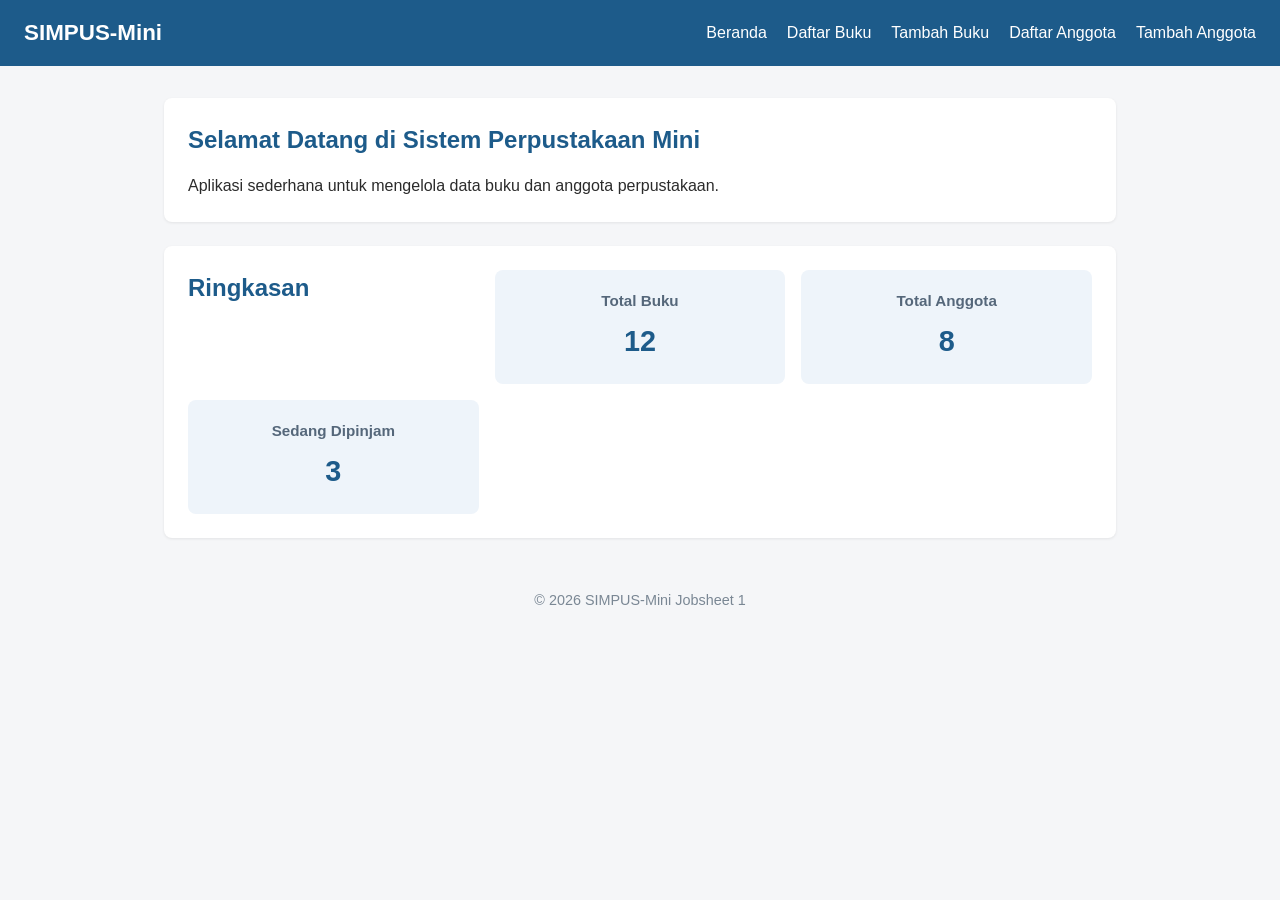
<file: Kelas2/WEB/jobsheet-03/index.html>
<!DOCTYPE html>
<html lang="id">
<head>
    <meta charset="UTF-8">
    <meta name="viewport" content="width=device-width, initial-scale=1.0">
    <title>SIMPUS-Mini Beranda</title>
    <link rel="stylesheet" href="assets/css/style.css">
</head>
<body>
    <header>
        <h1>SIMPUS-Mini</h1>
        <input type="checkbox" id="nav-toggle" class="nav-toggle">
        <label for="nav-toggle" class="nav-toggle-label">&#9776;</label>
        <nav>
            <ul>
                <li><a href="index.html">Beranda</a></li>
                <li><a href="buku/list.html">Daftar Buku</a></li>
                <li><a href="buku/tambah.html">Tambah Buku</a></li>
                <li><a href="anggota/list.html">Daftar Anggota</a></li>
                <li><a href="anggota/tambah.html">Tambah Anggota</a></li>
            </ul>
        </nav>
    </header>

    <main>
        <section>
            <h2>Selamat Datang di Sistem Perpustakaan Mini</h2>
            <p>Aplikasi sederhana untuk mengelola data buku dan anggota perpustakaan.</p>
        </section>

        <section>
            <h2>Ringkasan</h2>
            <article>
                <h3>Total Buku</h3>
                <p>12</p>
            </article>
            <article>
                <h3>Total Anggota</h3>
                <p>8</p>
            </article>
            <article>
                <h3>Sedang Dipinjam</h3>
                <p>3</p>
            </article>
        </section>
    </main>

    <footer>
        <p>© 2026 SIMPUS-Mini Jobsheet 1</p>
    </footer>
</body>
</html>
</file>
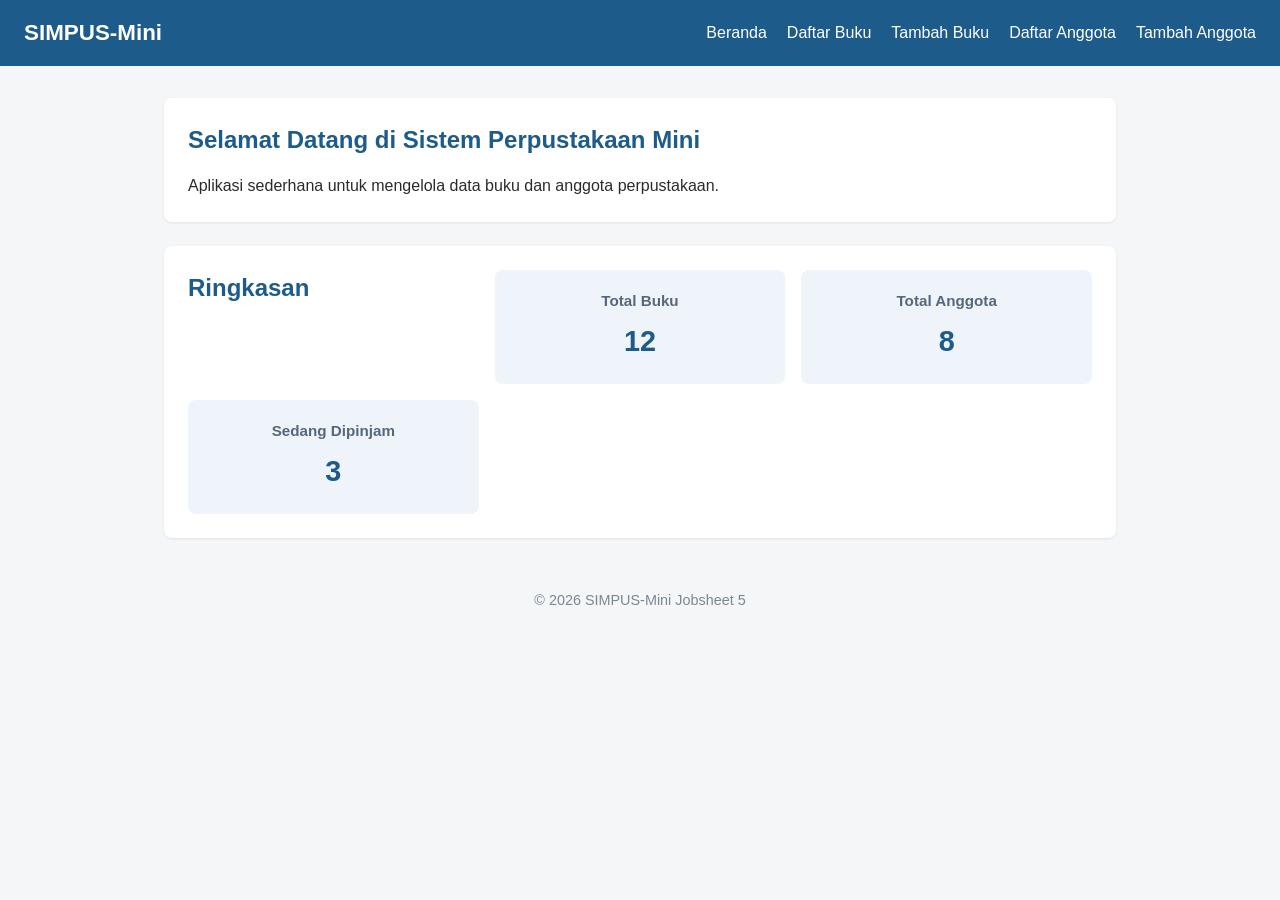
<file: Kelas2/WEB/jobsheet-05/index.html>
<!DOCTYPE html>
<html lang="id">
<head>
    <meta charset="UTF-8">
    <meta name="viewport" content="width=device-width, initial-scale=1.0">
    <title>SIMPUS-Mini Beranda</title>
    <link rel="stylesheet" href="assets/css/style.css">
</head>
<body>
    <header>
        <h1>SIMPUS-Mini</h1>
        <button type="button" id="nav-toggle-btn" class="nav-toggle-label" aria-label="Menu">&#9776;</button>
        <nav>
            <ul>
                <li><a href="index.html">Beranda</a></li>
                <li><a href="buku/list.html">Daftar Buku</a></li>
                <li><a href="buku/tambah.html">Tambah Buku</a></li>
                <li><a href="anggota/list.html">Daftar Anggota</a></li>
                <li><a href="anggota/tambah.html">Tambah Anggota</a></li>
            </ul>
        </nav>
    </header>

    <main>
        <section>
            <h2>Selamat Datang di Sistem Perpustakaan Mini</h2>
            <p>Aplikasi sederhana untuk mengelola data buku dan anggota perpustakaan.</p>
        </section>

        <section>
            <h2>Ringkasan</h2>
            <article>
                <h3>Total Buku</h3>
                <p>12</p>
            </article>
            <article>
                <h3>Total Anggota</h3>
                <p>8</p>
            </article>
            <article>
                <h3>Sedang Dipinjam</h3>
                <p>3</p>
            </article>
        </section>
    </main>

    <footer>
        <p>© 2026 SIMPUS-Mini Jobsheet 5</p>
    </footer>

    <script src="assets/js/app.js"></script>
</body>
</html>
</file>
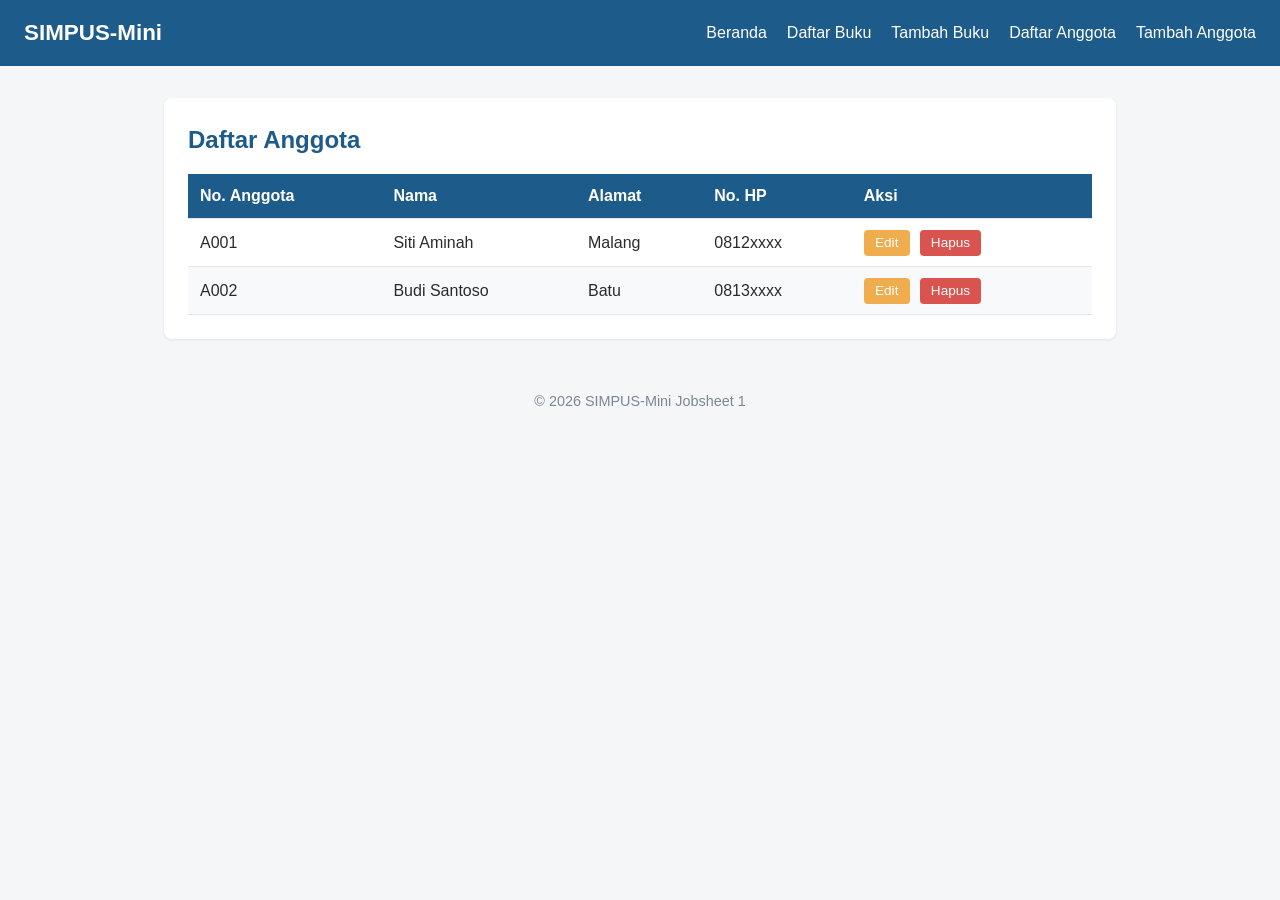
<file: Kelas2/WEB/jobsheet-03/anggota/list.html>
<!DOCTYPE html>
<html lang="id">
<head>
    <meta charset="UTF-8">
    <meta name="viewport" content="width=device-width, initial-scale=1.0">
    <title>SIMPUS-Mini - Daftar Anggota</title>
    <link rel="stylesheet" href="../assets/css/style.css">
</head>
<body>
    <header>
        <h1>SIMPUS-Mini</h1>
        <input type="checkbox" id="nav-toggle" class="nav-toggle">
        <label for="nav-toggle" class="nav-toggle-label">&#9776;</label>
        <nav>
            <ul>
                <li><a href="../index.html">Beranda</a></li>
                <li><a href="../buku/list.html">Daftar Buku</a></li>
                <li><a href="../buku/tambah.html">Tambah Buku</a></li>
                <li><a href="list.html">Daftar Anggota</a></li>
                <li><a href="tambah.html">Tambah Anggota</a></li>
            </ul>
        </nav>
    </header>

    <main>
        <section>
            <h2>Daftar Anggota</h2>
            <div class="table-responsive">
                <table>
                    <thead>
                        <tr>
                            <th>No. Anggota</th>
                            <th>Nama</th>
                            <th>Alamat</th>
                            <th>No. HP</th>
                            <th>Aksi</th>
                        </tr>
                    </thead>
                    <tbody>
                        <tr>
                            <td>A001</td>
                            <td>Siti Aminah</td>
                            <td>Malang</td>
                            <td>0812xxxx</td>
                            <td>
                                <button type="button">Edit</button>
                                <button type="button">Hapus</button>
                            </td>
                        </tr>
                        <tr>
                            <td>A002</td>
                            <td>Budi Santoso</td>
                            <td>Batu</td>
                            <td>0813xxxx</td>
                            <td>
                                <button type="button">Edit</button>
                                <button type="button">Hapus</button>
                            </td>
                        </tr>
                    </tbody>
                </table>
            </div>
        </section>
    </main>

    <footer>
        <p>© 2026 SIMPUS-Mini Jobsheet 1</p>
    </footer>
</body>
</html>
</file>
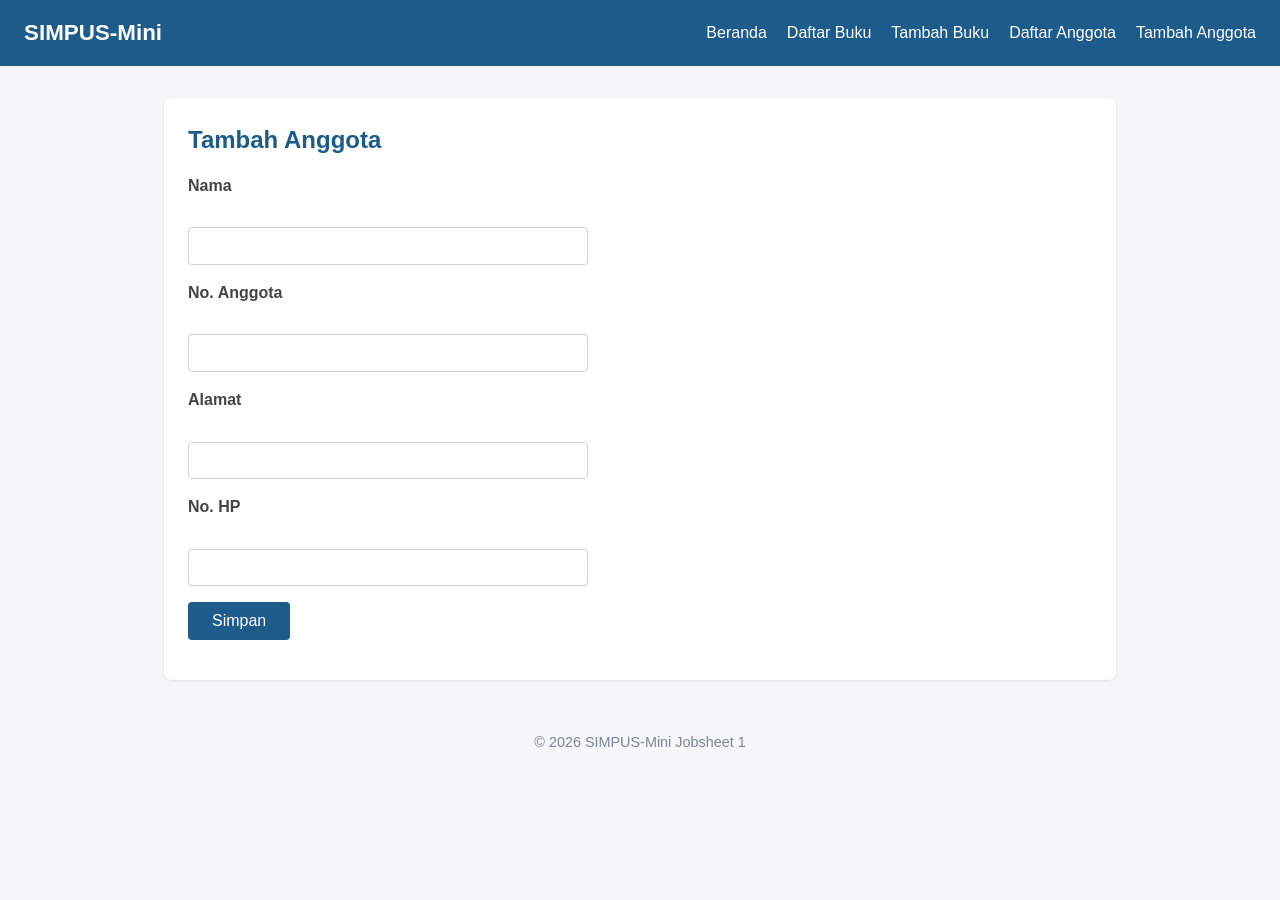
<file: Kelas2/WEB/jobsheet-03/anggota/tambah.html>
<!DOCTYPE html>
<html lang="id">
<head>
    <meta charset="UTF-8">
    <meta name="viewport" content="width=device-width, initial-scale=1.0">
    <title>SIMPUS-Mini - Tambah Anggota</title>
    <link rel="stylesheet" href="../assets/css/style.css">
</head>
<body>
    <header>
        <h1>SIMPUS-Mini</h1>
        <input type="checkbox" id="nav-toggle" class="nav-toggle">
        <label for="nav-toggle" class="nav-toggle-label">&#9776;</label>
        <nav>
            <ul>
                <li><a href="../index.html">Beranda</a></li>
                <li><a href="../buku/list.html">Daftar Buku</a></li>
                <li><a href="../buku/tambah.html">Tambah Buku</a></li>
                <li><a href="list.html">Daftar Anggota</a></li>
                <li><a href="tambah.html">Tambah Anggota</a></li>
            </ul>
        </nav>
    </header>

    <main>
        <section>
            <h2>Tambah Anggota</h2>
            <form>
                <p>
                    <label for="nama">Nama</label><br>
                    <input type="text" id="nama" name="nama" required>
                </p>
                <p>
                    <label for="no_anggota">No. Anggota</label><br>
                    <input type="text" id="no_anggota" name="no_anggota" required>
                </p>
                <p>
                    <label for="alamat">Alamat</label><br>
                    <input type="text" id="alamat" name="alamat">
                </p>
                <p>
                    <label for="no_hp">No. HP</label><br>
                    <input type="text" id="no_hp" name="no_hp">
                </p>
                <p>
                    <button type="submit">Simpan</button>
                </p>
            </form>
        </section>
    </main>

    <footer>
        <p>© 2026 SIMPUS-Mini Jobsheet 1</p>
    </footer>
</body>
</html>
</file>
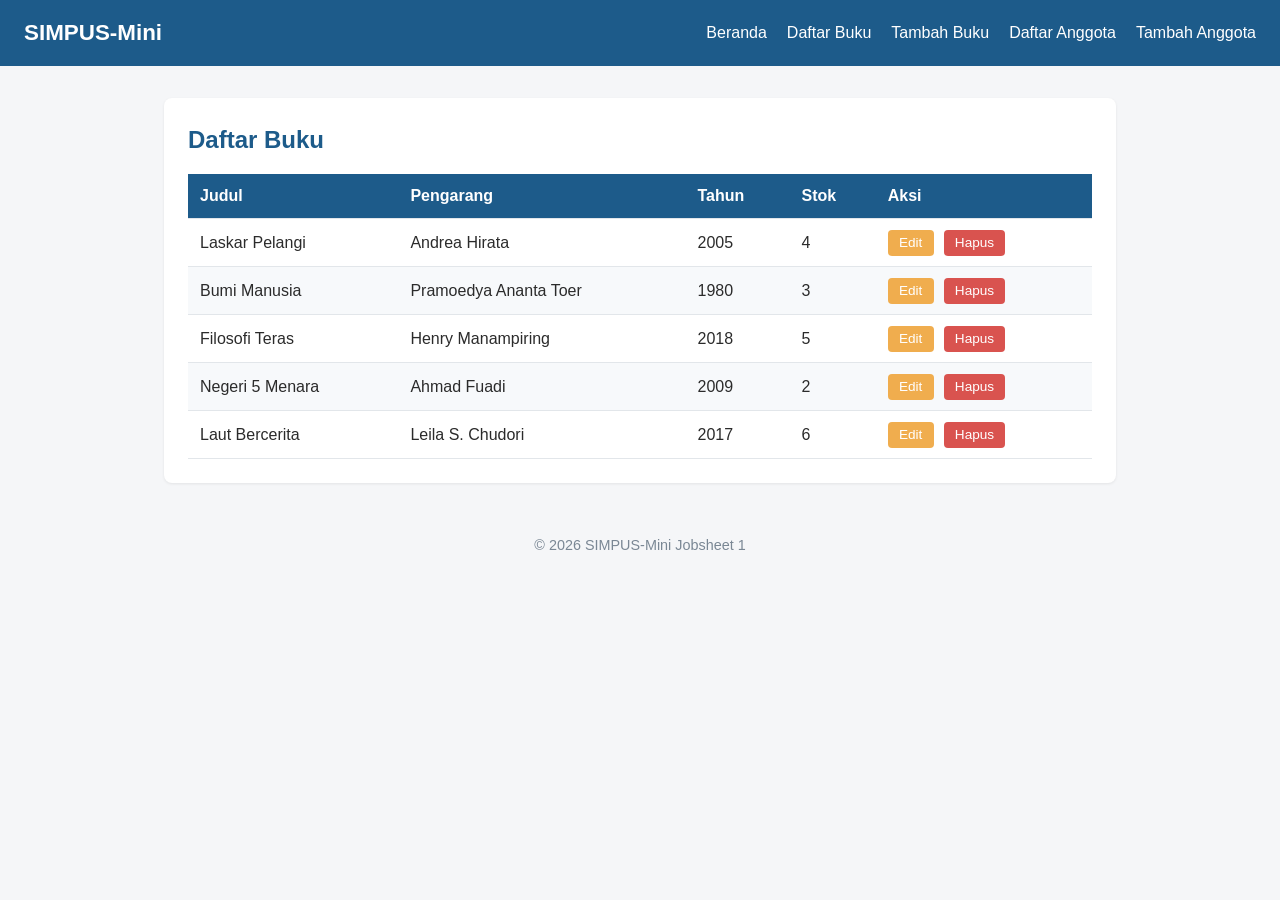
<file: Kelas2/WEB/jobsheet-03/buku/list.html>
<!DOCTYPE html>
<html lang="id">
<head>
    <meta charset="UTF-8">
    <meta name="viewport" content="width=device-width, initial-scale=1.0">
    <title>SIMPUS-Mini - Daftar Buku</title>
    <link rel="stylesheet" href="../assets/css/style.css">
</head>
<body>
    <header>
        <h1>SIMPUS-Mini</h1>
        <input type="checkbox" id="nav-toggle" class="nav-toggle">
        <label for="nav-toggle" class="nav-toggle-label">&#9776;</label>
        <nav>
            <ul>
                <li><a href="../index.html">Beranda</a></li>
                <li><a href="list.html">Daftar Buku</a></li>
                <li><a href="tambah.html">Tambah Buku</a></li>
                <li><a href="../anggota/list.html">Daftar Anggota</a></li>
                <li><a href="../anggota/tambah.html">Tambah Anggota</a></li>
            </ul>
        </nav>
    </header>

    <main>
        <section>
            <h2>Daftar Buku</h2>
            <div class="table-responsive">
                <table>
                    <thead>
                        <tr>
                            <th>Judul</th>
                            <th>Pengarang</th>
                            <th>Tahun</th>
                            <th>Stok</th>
                            <th>Aksi</th>
                        </tr>
                    </thead>
                    <tbody>
                        <tr>
                            <td>Laskar Pelangi</td>
                            <td>Andrea Hirata</td>
                            <td>2005</td>
                            <td>4</td>
                            <td>
                                <button type="button">Edit</button>
                                <button type="button">Hapus</button>
                            </td>
                        </tr>
                        <tr>
                            <td>Bumi Manusia</td>
                            <td>Pramoedya Ananta Toer</td>
                            <td>1980</td>
                            <td>3</td>
                            <td>
                                <button type="button">Edit</button>
                                <button type="button">Hapus</button>
                            </td>
                        </tr>
                        <tr>
                            <td>Filosofi Teras</td>
                            <td>Henry Manampiring</td>
                            <td>2018</td>
                            <td>5</td>
                            <td>
                                <button type="button">Edit</button>
                                <button type="button">Hapus</button>
                            </td>
                        </tr>
                        <tr>
                            <td>Negeri 5 Menara</td>
                            <td>Ahmad Fuadi</td>
                            <td>2009</td>
                            <td>2</td>
                            <td>
                                <button type="button">Edit</button>
                                <button type="button">Hapus</button>
                            </td>
                        </tr>
                        <tr>
                            <td>Laut Bercerita</td>
                            <td>Leila S. Chudori</td>
                            <td>2017</td>
                            <td>6</td>
                            <td>
                                <button type="button">Edit</button>
                                <button type="button">Hapus</button>
                            </td>
                        </tr>
                    </tbody>
                </table>
            </div>
        </section>
    </main>

    <footer>
        <p>© 2026 SIMPUS-Mini Jobsheet 1</p>
    </footer>
</body>
</html>
</file>
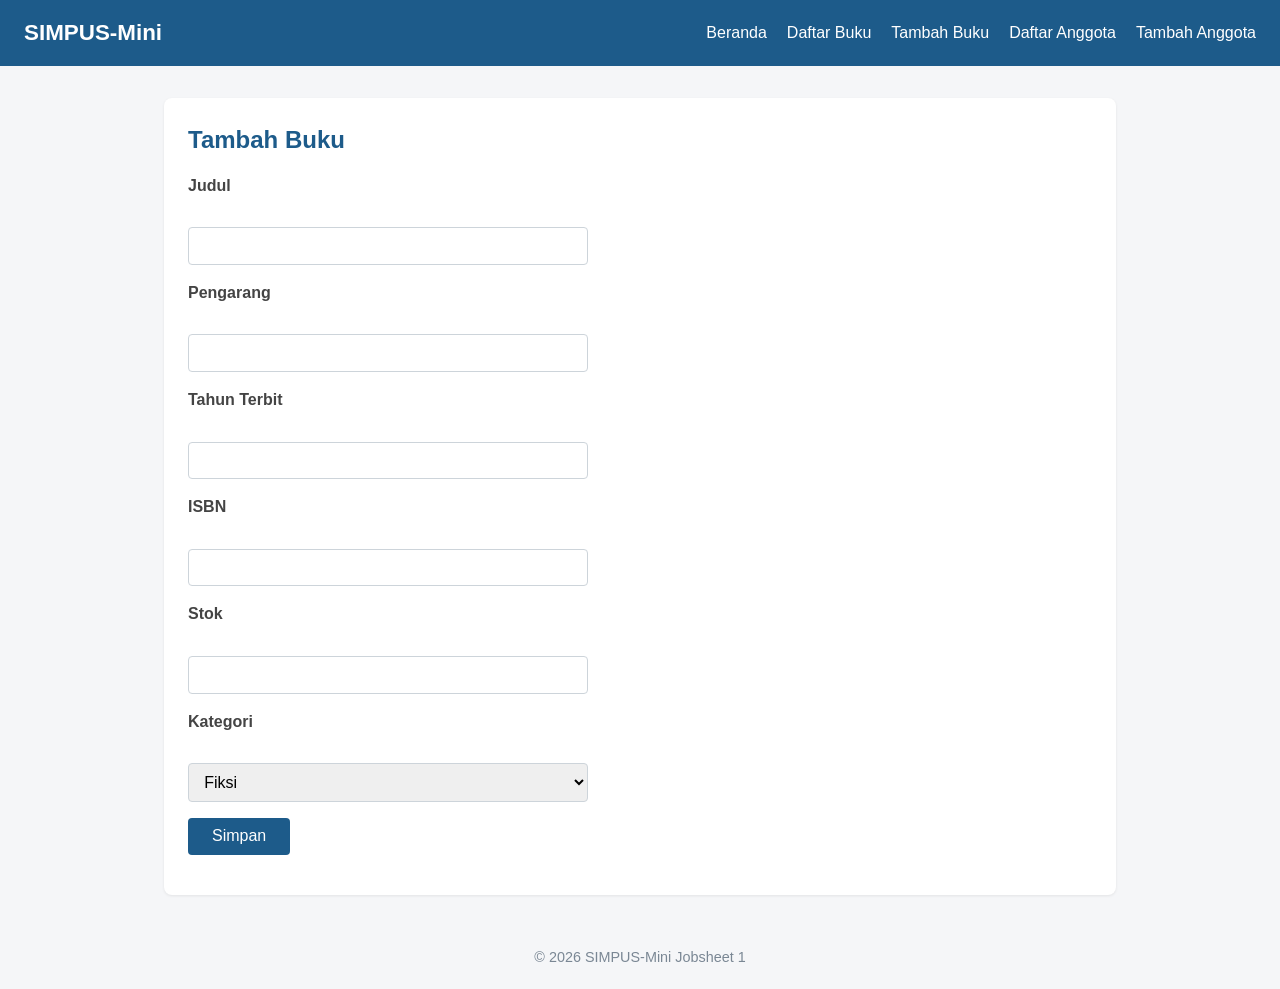
<file: Kelas2/WEB/jobsheet-03/buku/tambah.html>
<!DOCTYPE html>
<html lang="id">
<head>
    <meta charset="UTF-8">
    <meta name="viewport" content="width=device-width, initial-scale=1.0">
    <title>SIMPUS-Mini - Tambah Buku</title>
    <link rel="stylesheet" href="../assets/css/style.css">
</head>
<body>
    <header>
        <h1>SIMPUS-Mini</h1>
        <input type="checkbox" id="nav-toggle" class="nav-toggle">
        <label for="nav-toggle" class="nav-toggle-label">&#9776;</label>
        <nav>
            <ul>
                <li><a href="../index.html">Beranda</a></li>
                <li><a href="list.html">Daftar Buku</a></li>
                <li><a href="tambah.html">Tambah Buku</a></li>
                <li><a href="../anggota/list.html">Daftar Anggota</a></li>
                <li><a href="../anggota/tambah.html">Tambah Anggota</a></li>
            </ul>
        </nav>
    </header>

    <main>
        <section>
            <h2>Tambah Buku</h2>
            <form>
                <p>
                    <label for="judul">Judul</label><br>
                    <input type="text" id="judul" name="judul" required>
                </p>
                <p>
                    <label for="pengarang">Pengarang</label><br>
                    <input type="text" id="pengarang" name="pengarang" required>
                </p>
                <p>
                    <label for="tahun">Tahun Terbit</label><br>
                    <input type="number" id="tahun" name="tahun" min="1900" max="2026" required>
                </p>
                <p>
                    <label for="isbn">ISBN</label><br>
                    <input type="text" id="isbn" name="isbn">
                </p>
                <p>
                    <label for="stok">Stok</label><br>
                    <input type="number" id="stok" name="stok" min="0" required>
                </p>
                <p>
                    <label for="kategori">Kategori</label><br>
                    <select id="kategori" name="kategori">
                        <option value="fiksi">Fiksi</option>
                        <option value="non-fiksi">Non-Fiksi</option>
                        <option value="referensi">Referensi</option>
                    </select>
                </p>
                <p>
                    <button type="submit">Simpan</button>
                </p>
            </form>
        </section>
    </main>

    <footer>
        <p>© 2026 SIMPUS-Mini Jobsheet 1</p>
    </footer>
</body>
</html>
</file>
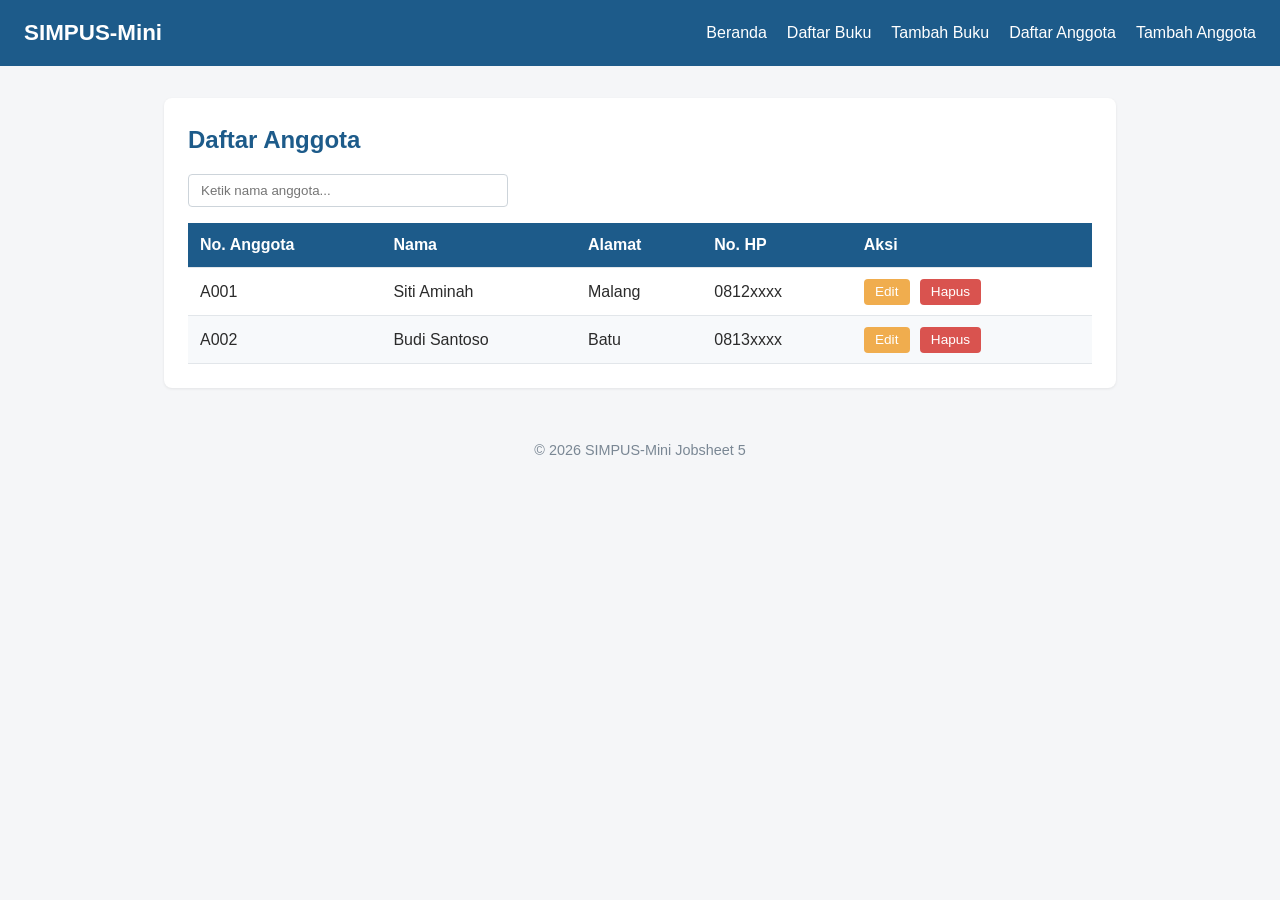
<file: Kelas2/WEB/jobsheet-05/anggota/list.html>
<!DOCTYPE html>
<html lang="id">
<head>
    <meta charset="UTF-8">
    <meta name="viewport" content="width=device-width, initial-scale=1.0">
    <title>SIMPUS-Mini - Daftar Anggota</title>
    <link rel="stylesheet" href="../assets/css/style.css">
</head>
<body>
    <header>
        <h1>SIMPUS-Mini</h1>
        <button type="button" id="nav-toggle-btn" class="nav-toggle-label" aria-label="Menu">&#9776;</button>
        <nav>
            <ul>
                <li><a href="../index.html">Beranda</a></li>
                <li><a href="../buku/list.html">Daftar Buku</a></li>
                <li><a href="../buku/tambah.html">Tambah Buku</a></li>
                <li><a href="list.html">Daftar Anggota</a></li>
                <li><a href="tambah.html">Tambah Anggota</a></li>
            </ul>
        </nav>
    </header>

    <main>
        <section>
            <h2>Daftar Anggota</h2>
            <div class="search-box">
                <input type="text" id="search-input" placeholder="Ketik nama anggota...">
            </div>
            <div class="table-responsive">
                <table>
                    <thead>
                        <tr>
                            <th>No. Anggota</th>
                            <th>Nama</th>
                            <th>Alamat</th>
                            <th>No. HP</th>
                            <th>Aksi</th>
                        </tr>
                    </thead>
                    <tbody>
                        <tr>
                            <td>A001</td>
                            <td>Siti Aminah</td>
                            <td>Malang</td>
                            <td>0812xxxx</td>
                            <td>
                                <button type="button">Edit</button>
                                <button type="button" class="btn-hapus">Hapus</button>
                            </td>
                        </tr>
                        <tr>
                            <td>A002</td>
                            <td>Budi Santoso</td>
                            <td>Batu</td>
                            <td>0813xxxx</td>
                            <td>
                                <button type="button">Edit</button>
                                <button type="button" class="btn-hapus">Hapus</button>
                            </td>
                        </tr>
                    </tbody>
                </table>
            </div>
        </section>
    </main>

    <footer>
        <p>© 2026 SIMPUS-Mini Jobsheet 5</p>
    </footer>

    <script src="../assets/js/app.js"></script>
</body>
</html>
</file>
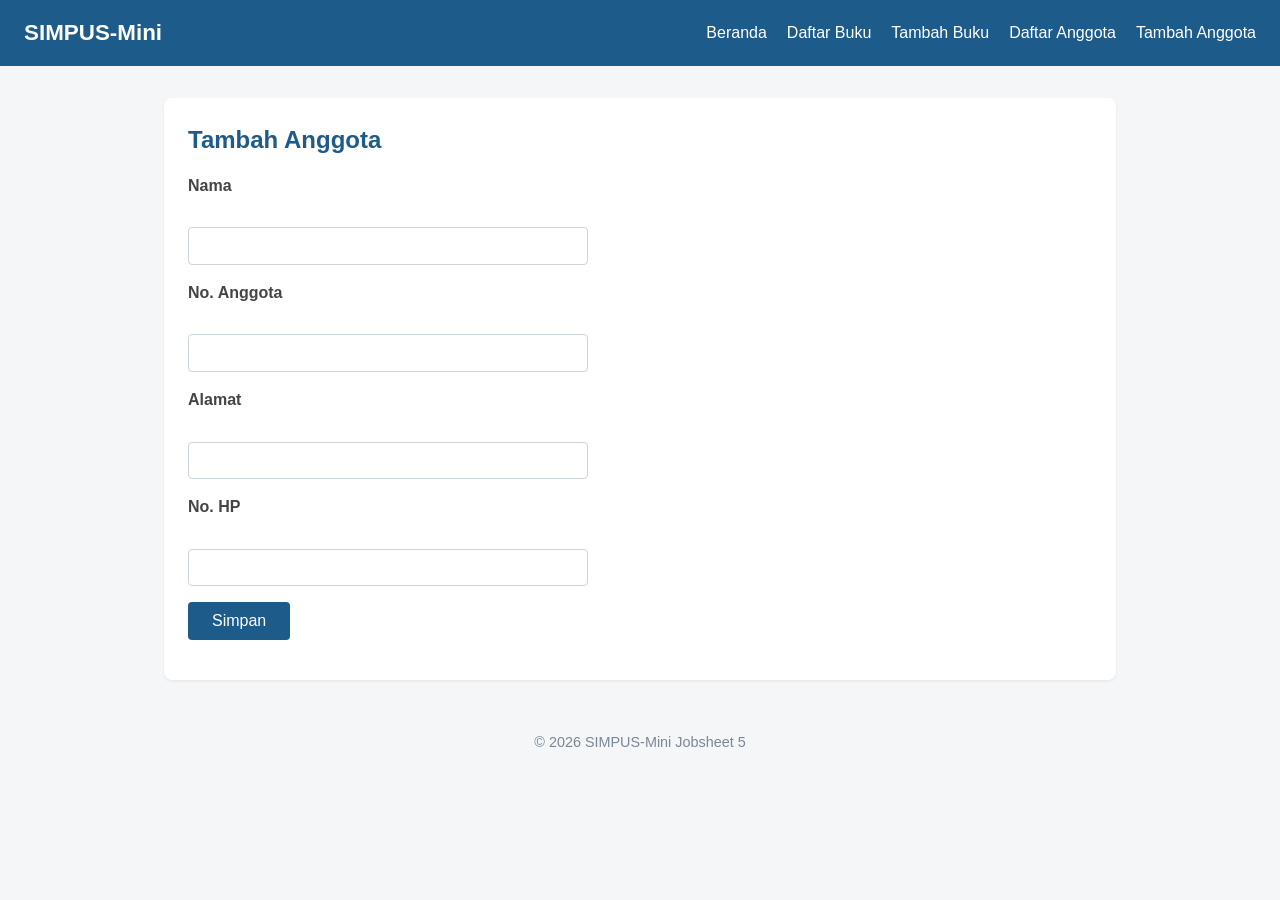
<file: Kelas2/WEB/jobsheet-05/anggota/tambah.html>
<!DOCTYPE html>
<html lang="id">
<head>
    <meta charset="UTF-8">
    <meta name="viewport" content="width=device-width, initial-scale=1.0">
    <title>SIMPUS-Mini - Tambah Anggota</title>
    <link rel="stylesheet" href="../assets/css/style.css">
</head>
<body>
    <header>
        <h1>SIMPUS-Mini</h1>
        <button type="button" id="nav-toggle-btn" class="nav-toggle-label" aria-label="Menu">&#9776;</button>
        <nav>
            <ul>
                <li><a href="../index.html">Beranda</a></li>
                <li><a href="../buku/list.html">Daftar Buku</a></li>
                <li><a href="../buku/tambah.html">Tambah Buku</a></li>
                <li><a href="list.html">Daftar Anggota</a></li>
                <li><a href="tambah.html">Tambah Anggota</a></li>
            </ul>
        </nav>
    </header>

    <main>
        <section>
            <h2>Tambah Anggota</h2>
            <form id="form-tambah">
                <p>
                    <label for="nama">Nama</label><br>
                    <input type="text" id="nama" name="nama">
                </p>
                <p>
                    <label for="no_anggota">No. Anggota</label><br>
                    <input type="text" id="no_anggota" name="no_anggota">
                </p>
                <p>
                    <label for="alamat">Alamat</label><br>
                    <input type="text" id="alamat" name="alamat">
                </p>
                <p>
                    <label for="no_hp">No. HP</label><br>
                    <input type="text" id="no_hp" name="no_hp">
                </p>
                <p>
                    <button type="submit">Simpan</button>
                </p>
            </form>
        </section>
    </main>

    <footer>
        <p>© 2026 SIMPUS-Mini Jobsheet 5</p>
    </footer>

    <script src="../assets/js/app.js"></script>
</body>
</html>
</file>
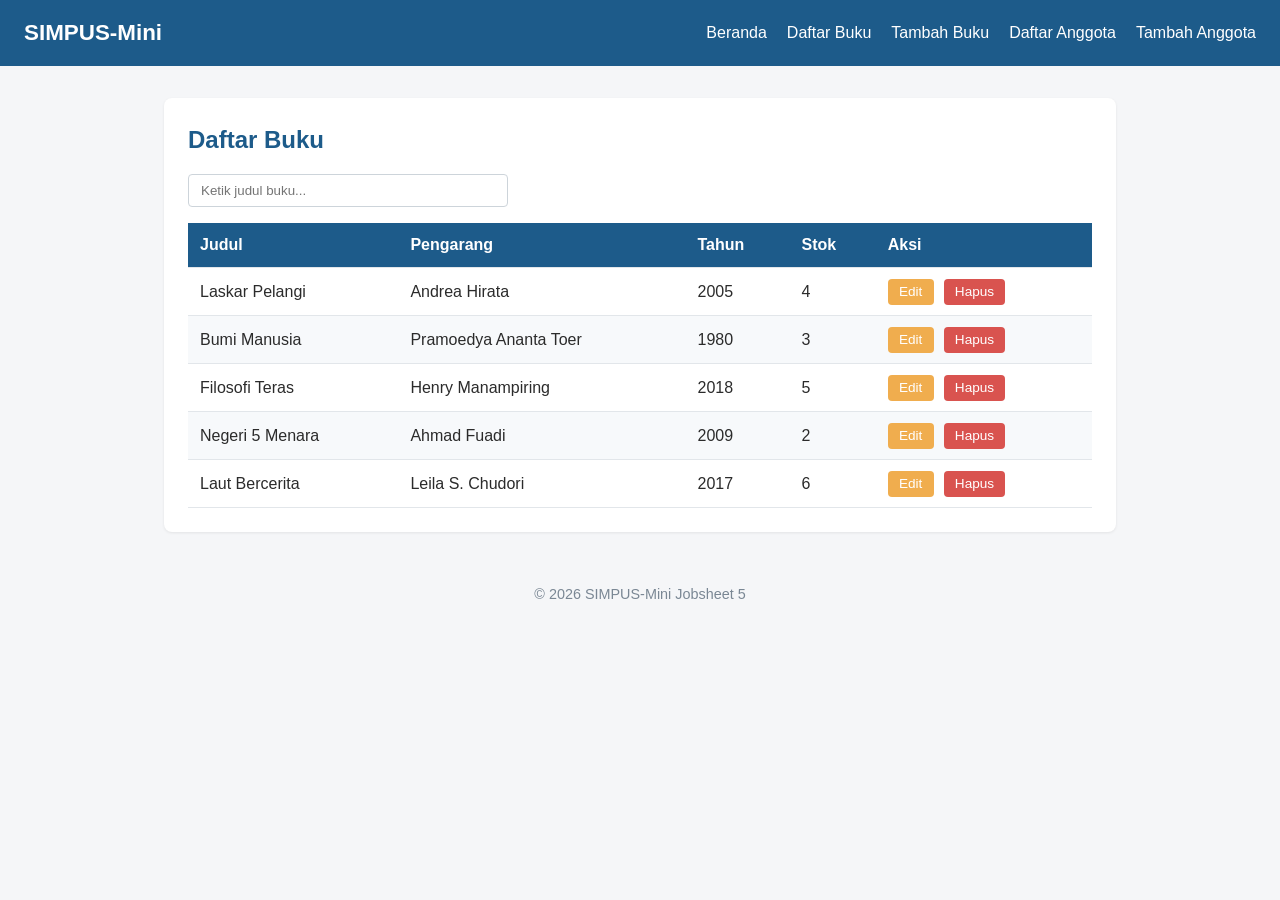
<file: Kelas2/WEB/jobsheet-05/buku/list.html>
<!DOCTYPE html>
<html lang="id">
<head>
    <meta charset="UTF-8">
    <meta name="viewport" content="width=device-width, initial-scale=1.0">
    <title>SIMPUS-Mini - Daftar Buku</title>
    <link rel="stylesheet" href="../assets/css/style.css">
</head>
<body>
    <header>
        <h1>SIMPUS-Mini</h1>
        <button type="button" id="nav-toggle-btn" class="nav-toggle-label" aria-label="Menu">&#9776;</button>
        <nav>
            <ul>
                <li><a href="../index.html">Beranda</a></li>
                <li><a href="list.html">Daftar Buku</a></li>
                <li><a href="tambah.html">Tambah Buku</a></li>
                <li><a href="../anggota/list.html">Daftar Anggota</a></li>
                <li><a href="../anggota/tambah.html">Tambah Anggota</a></li>
            </ul>
        </nav>
    </header>

    <main>
        <section>
            <h2>Daftar Buku</h2>
            <div class="search-box">
                <input type="text" id="search-input" placeholder="Ketik judul buku...">
            </div>
            <div class="table-responsive">
                <table>
                    <thead>
                        <tr>
                            <th>Judul</th>
                            <th>Pengarang</th>
                            <th>Tahun</th>
                            <th>Stok</th>
                            <th>Aksi</th>
                        </tr>
                    </thead>
                    <tbody>
                        <tr>
                            <td>Laskar Pelangi</td>
                            <td>Andrea Hirata</td>
                            <td>2005</td>
                            <td>4</td>
                            <td>
                                <button type="button">Edit</button>
                                <button type="button" class="btn-hapus">Hapus</button>
                            </td>
                        </tr>
                        <tr>
                            <td>Bumi Manusia</td>
                            <td>Pramoedya Ananta Toer</td>
                            <td>1980</td>
                            <td>3</td>
                            <td>
                                <button type="button">Edit</button>
                                <button type="button" class="btn-hapus">Hapus</button>
                            </td>
                        </tr>
                        <tr>
                            <td>Filosofi Teras</td>
                            <td>Henry Manampiring</td>
                            <td>2018</td>
                            <td>5</td>
                            <td>
                                <button type="button">Edit</button>
                                <button type="button" class="btn-hapus">Hapus</button>
                            </td>
                        </tr>
                        <tr>
                            <td>Negeri 5 Menara</td>
                            <td>Ahmad Fuadi</td>
                            <td>2009</td>
                            <td>2</td>
                            <td>
                                <button type="button">Edit</button>
                                <button type="button" class="btn-hapus">Hapus</button>
                            </td>
                        </tr>
                        <tr>
                            <td>Laut Bercerita</td>
                            <td>Leila S. Chudori</td>
                            <td>2017</td>
                            <td>6</td>
                            <td>
                                <button type="button">Edit</button>
                                <button type="button" class="btn-hapus">Hapus</button>
                            </td>
                        </tr>
                    </tbody>
                </table>
            </div>
        </section>
    </main>

    <footer>
        <p>© 2026 SIMPUS-Mini Jobsheet 5</p>
    </footer>

    <script src="../assets/js/app.js"></script>
</body>
</html>
</file>
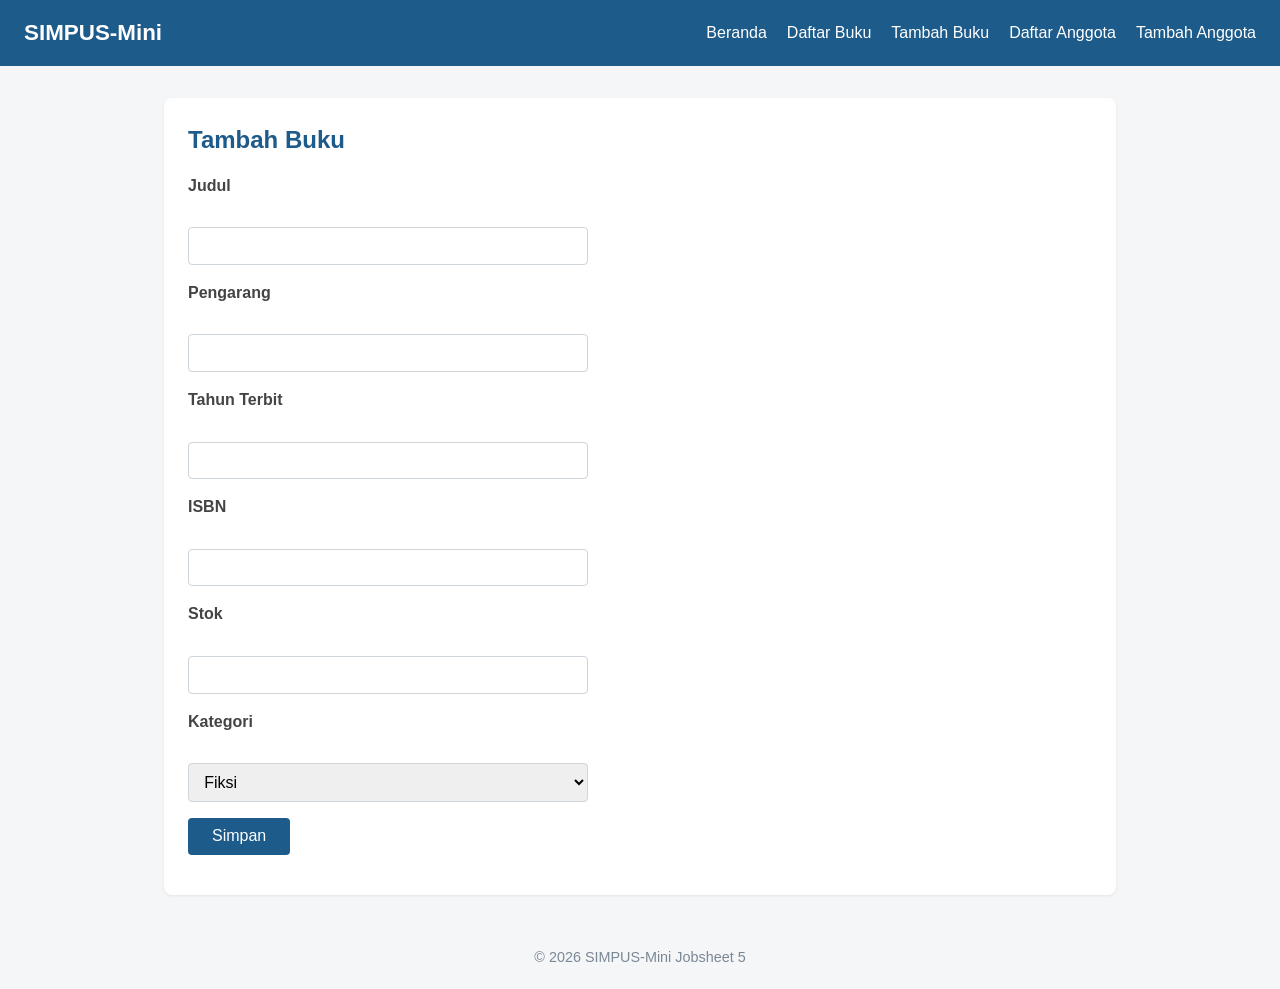
<file: Kelas2/WEB/jobsheet-05/buku/tambah.html>
<!DOCTYPE html>
<html lang="id">
<head>
    <meta charset="UTF-8">
    <meta name="viewport" content="width=device-width, initial-scale=1.0">
    <title>SIMPUS-Mini - Tambah Buku</title>
    <link rel="stylesheet" href="../assets/css/style.css">
</head>
<body>
    <header>
        <h1>SIMPUS-Mini</h1>
        <button type="button" id="nav-toggle-btn" class="nav-toggle-label" aria-label="Menu">&#9776;</button>
        <nav>
            <ul>
                <li><a href="../index.html">Beranda</a></li>
                <li><a href="list.html">Daftar Buku</a></li>
                <li><a href="tambah.html">Tambah Buku</a></li>
                <li><a href="../anggota/list.html">Daftar Anggota</a></li>
                <li><a href="../anggota/tambah.html">Tambah Anggota</a></li>
            </ul>
        </nav>
    </header>

    <main>
        <section>
            <h2>Tambah Buku</h2>
            <form id="form-tambah">
                <p>
                    <label for="judul">Judul</label><br>
                    <input type="text" id="judul" name="judul">
                </p>
                <p>
                    <label for="pengarang">Pengarang</label><br>
                    <input type="text" id="pengarang" name="pengarang">
                </p>
                <p>
                    <label for="tahun">Tahun Terbit</label><br>
                    <input type="number" id="tahun" name="tahun">
                </p>
                <p>
                    <label for="isbn">ISBN</label><br>
                    <input type="text" id="isbn" name="isbn">
                </p>
                <p>
                    <label for="stok">Stok</label><br>
                    <input type="number" id="stok" name="stok">
                </p>
                <p>
                    <label for="kategori">Kategori</label><br>
                    <select id="kategori" name="kategori">
                        <option value="fiksi">Fiksi</option>
                        <option value="non-fiksi">Non-Fiksi</option>
                        <option value="referensi">Referensi</option>
                    </select>
                </p>
                <p>
                    <button type="submit">Simpan</button>
                </p>
            </form>
        </section>
    </main>

    <footer>
        <p>© 2026 SIMPUS-Mini Jobsheet 5</p>
    </footer>

    <script src="../assets/js/app.js"></script>
</body>
</html>
</file>
<file: Kelas2/WEB/jobsheet-03/assets/css/style.css>
/* ============================================================
   1. Reset & Body Base Style
   ============================================================ */
* {
    box-sizing: border-box;
    margin: 0;
    padding: 0;
}

body {
    font-family: "Segoe UI", Arial, sans-serif;
    color: #2b2b2b;
    background-color: #f5f6f8;
    line-height: 1.5;
}

a {
    color: #1d5b8a;
    text-decoration: none;
}

a:hover {
    text-decoration: underline;
}

/* ============================================================
   2. Header & Navbar (Flexbox & Checkbox Hack Base)
   ============================================================ */
header {
    background-color: #1d5b8a;
    color: #fff;
    padding: 1rem 1.5rem;
    display: flex;
    align-items: center;
    justify-content: space-between;
    flex-wrap: wrap;
}

header h1 {
    font-size: 1.4rem;
}

/* Checkbox hack base style (sembunyikan pada desktop) */
.nav-toggle {
    display: none;
}

.nav-toggle-label {
    display: none;
    font-size: 1.6rem;
    color: #fff;
    cursor: pointer;
}

header nav ul {
    list-style: none;
    display: flex;
    gap: 1.25rem;
}

header nav a {
    color: #fff;
    font-weight: 500;
}

/* ============================================================
   3. Layout: Main & Section (Cards)
   ============================================================ */
main {
    max-width: 1000px;
    margin: 2rem auto;
    padding: 0 1.5rem;
}

section {
    background-color: #fff;
    border-radius: 8px;
    padding: 1.5rem;
    margin-bottom: 1.5rem;
    box-shadow: 0 1px 3px rgba(0, 0, 0, 0.08);
}

section h2 {
    margin-bottom: 1rem;
    color: #1d5b8a;
}

/* ============================================================
   4. Stats Cards (CSS Grid)
   ============================================================ */
main section:nth-of-type(2) {
    display: grid;
    grid-template-columns: repeat(3, 1fr);
    gap: 1rem;
}

main section:nth-of-type(2) article {
    background-color: #eef4fa;
    border-radius: 8px;
    padding: 1.25rem;
    text-align: center;
}

main section:nth-of-type(2) article h3 {
    font-size: 0.95rem;
    color: #55677a;
    margin-bottom: 0.5rem;
}

main section:nth-of-type(2) article p {
    font-size: 1.8rem;
    font-weight: 700;
    color: #1d5b8a;
}

/* ============================================================
   5. Tabel Data & Responsive Wrapper
   ============================================================ */
.table-responsive {
    overflow-x: auto;
}

table {
    width: 100%;
    border-collapse: collapse;
}

th, td {
    text-align: left;
    padding: 0.65rem 0.75rem;
    border-bottom: 1px solid #e2e6ea;
}

thead {
    background-color: #1d5b8a;
    color: #fff;
}

tbody tr:nth-child(even) {
    background-color: #f7f9fb;
}

tbody tr:hover {
    background-color: #eef4fa;
}

td button {
    padding: 0.35rem 0.7rem;
    margin-right: 0.35rem;
    border: none;
    border-radius: 4px;
    cursor: pointer;
    font-size: 0.85rem;
}

td button:first-of-type {
    background-color: #f0ad4e;
    color: #fff;
}

td button:last-of-type {
    background-color: #d9534f;
    color: #fff;
}

/* ============================================================
   6. Form & Input
   ============================================================ */
form p {
    margin-bottom: 1rem;
}

form label {
    display: block;
    margin-bottom: 0.35rem;
    font-weight: 600;
    color: #444;
}

form input,
form select {
    width: 100%;
    max-width: 400px;
    padding: 0.55rem 0.7rem;
    border: 1px solid #cdd4da;
    border-radius: 4px;
    font-size: 1rem;
}

form button[type="submit"] {
    background-color: #1d5b8a;
    color: #fff;
    border: none;
    padding: 0.6rem 1.5rem;
    border-radius: 4px;
    font-size: 1rem;
    cursor: pointer;
}

form button[type="submit"]:hover {
    background-color: #164869;
}

/* ============================================================
   7. Footer
   ============================================================ */
footer {
    text-align: center;
    padding: 1.25rem;
    color: #7a8794;
    font-size: 0.9rem;
}

/* ============================================================
   8. Responsive Breakpoints (Media Queries)
   ============================================================ */

/* Tablet & Layar Menengah */
@media (max-width: 768px) {
    main section:nth-of-type(2) {
        grid-template-columns: repeat(2, 1fr);
    }
}

/* Mobile (Smartphone) */
@media (max-width: 480px) {
    header {
        position: relative;
    }

    .nav-toggle-label {
        display: block;
    }

    header nav {
        display: none;
        width: 100%;
        order: 3;
        margin-top: 1rem;
    }

    .nav-toggle:checked ~ nav {
        display: block;
    }

    header nav ul {
        flex-direction: column;
        gap: 0.75rem;
    }

    main section:nth-of-type(2) {
        grid-template-columns: 1fr;
    }

    form input,
    form select {
        max-width: 100%;
    }
}
</file>
<file: Kelas2/WEB/jobsheet-05/assets/css/style.css>
/* ============================================================
   1. Reset & Body Base Style
   ============================================================ */
* {
    box-sizing: border-box;
    margin: 0;
    padding: 0;
}

body {
    font-family: "Segoe UI", Arial, sans-serif;
    color: #2b2b2b;
    background-color: #f5f6f8;
    line-height: 1.5;
}

a {
    color: #1d5b8a;
    text-decoration: none;
}

a:hover {
    text-decoration: underline;
}

/* ============================================================
   2. Header & Navbar (Flexbox & Native Button)
   ============================================================ */
header {
    background-color: #1d5b8a;
    color: #fff;
    padding: 1rem 1.5rem;
    display: flex;
    align-items: center;
    justify-content: space-between;
    flex-wrap: wrap;
}

header h1 {
    font-size: 1.4rem;
}

.nav-toggle-label {
    display: none;
    font-size: 1.6rem;
    color: #fff;
    background: none;
    border: none;
    cursor: pointer;
}

header nav ul {
    list-style: none;
    display: flex;
    gap: 1.25rem;
}

header nav a {
    color: #fff;
    font-weight: 500;
}

/* ============================================================
   3. Layout: Main & Section (Cards)
   ============================================================ */
main {
    max-width: 1000px;
    margin: 2rem auto;
    padding: 0 1.5rem;
}

section {
    background-color: #fff;
    border-radius: 8px;
    padding: 1.5rem;
    margin-bottom: 1.5rem;
    box-shadow: 0 1px 3px rgba(0, 0, 0, 0.08);
}

section h2 {
    margin-bottom: 1rem;
    color: #1d5b8a;
}

/* ============================================================
   4. Stats Cards (CSS Grid)
   ============================================================ */
main section:nth-of-type(2) {
    display: grid;
    grid-template-columns: repeat(3, 1fr);
    gap: 1rem;
}

main section:nth-of-type(2) article {
    background-color: #eef4fa;
    border-radius: 8px;
    padding: 1.25rem;
    text-align: center;
}

main section:nth-of-type(2) article h3 {
    font-size: 0.95rem;
    color: #55677a;
    margin-bottom: 0.5rem;
}

main section:nth-of-type(2) article p {
    font-size: 1.8rem;
    font-weight: 700;
    color: #1d5b8a;
}

/* ============================================================
   5. Search Box & Responsive Table
   ============================================================ */
.search-box {
    margin-bottom: 1rem;
}

.search-box input {
    width: 100%;
    max-width: 320px;
    padding: 0.5rem 0.75rem;
    border: 1px solid #cdd4da;
    border-radius: 4px;
}

.table-responsive {
    overflow-x: auto;
}

table {
    width: 100%;
    border-collapse: collapse;
}

th, td {
    text-align: left;
    padding: 0.65rem 0.75rem;
    border-bottom: 1px solid #e2e6ea;
}

thead {
    background-color: #1d5b8a;
    color: #fff;
}

tbody tr:nth-child(even) {
    background-color: #f7f9fb;
}

tbody tr:hover {
    background-color: #eef4fa;
}

td button {
    padding: 0.35rem 0.7rem;
    margin-right: 0.35rem;
    border: none;
    border-radius: 4px;
    cursor: pointer;
    font-size: 0.85rem;
}

td button:first-of-type {
    background-color: #f0ad4e;
    color: #fff;
}

td button:last-of-type {
    background-color: #d9534f;
    color: #fff;
}

/* ============================================================
   6. Form, Input & Validation Error Messages
   ============================================================ */
form p {
    margin-bottom: 1rem;
}

form label {
    display: block;
    margin-bottom: 0.35rem;
    font-weight: 600;
    color: #444;
}

form input,
form select {
    width: 100%;
    max-width: 400px;
    padding: 0.55rem 0.7rem;
    border: 1px solid #cdd4da;
    border-radius: 4px;
    font-size: 1rem;
}

.error {
    display: block;
    color: #d9534f;
    font-size: 0.85rem;
    margin-top: 0.25rem;
}

form button[type="submit"] {
    background-color: #1d5b8a;
    color: #fff;
    border: none;
    padding: 0.6rem 1.5rem;
    border-radius: 4px;
    font-size: 1rem;
    cursor: pointer;
}

form button[type="submit"]:hover {
    background-color: #164869;
}

/* ============================================================
   7. Footer
   ============================================================ */
footer {
    text-align: center;
    padding: 1.25rem;
    color: #7a8794;
    font-size: 0.9rem;
}

/* ============================================================
   8. Responsive Breakpoints
   ============================================================ */
@media (max-width: 768px) {
    main section:nth-of-type(2) {
        grid-template-columns: repeat(2, 1fr);
    }
}

@media (max-width: 480px) {
    header {
        position: relative;
    }

    .nav-toggle-label {
        display: block;
    }

    header nav {
        display: none;
        width: 100%;
        order: 3;
        margin-top: 1rem;
    }

    header nav.nav-open {
        display: block;
    }

    header nav ul {
        flex-direction: column;
        gap: 0.75rem;
    }

    main section:nth-of-type(2) {
        grid-template-columns: 1fr;
    }

    form input,
    form select {
        max-width: 100%;
    }
}
</file>
